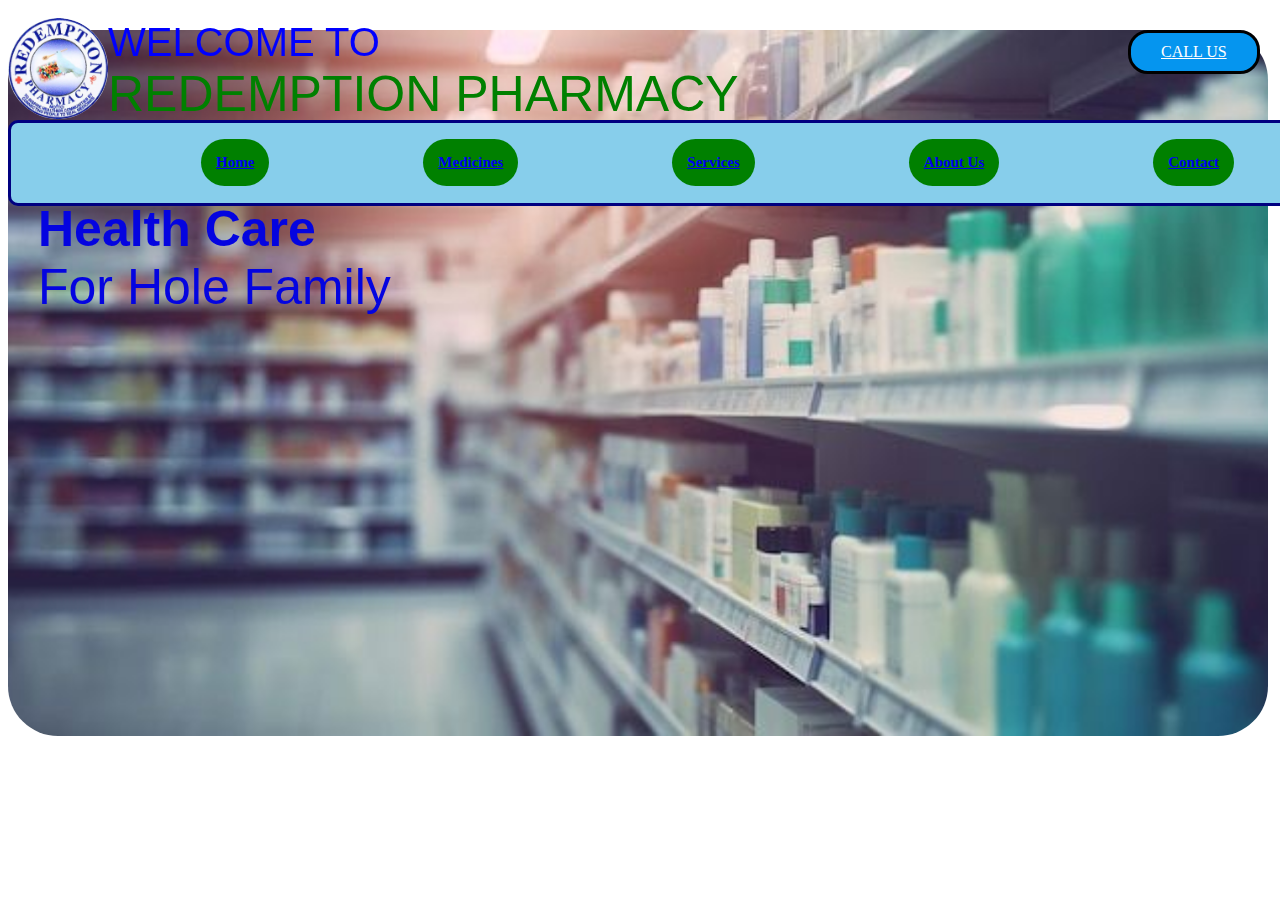
<file: index.html>
<!DOCTYPE html>
<html lang="en">
<head>
    <meta charset="UTF-8">
    <meta name="viewport" content="width=device-width, initial-scale=1.0">
    <title>Redemptio Website</title>
    <link rel="stylesheet" href="./style.css">
</head>
<body>
    <section class="jfree">
    
        
        <div>
            <div class="nav">
                <p class="nav2"> Welcome To</p>
                <p class="nav3"> Redemption Pharmacy</p>
                <img src="./Redemption Logo.png" alt="Redemption Logo">
            </div>
        </div>

        <div class="bar">
            <header>
                <nav>
                    <ul class="bar1">
                        <li><a href="#">Home</a></li>
                        <li><a href="#">Medicines</a></li>
                        <li><a href="#">Services</a></li>
                        <li><a href="#">About Us</a></li>
                        <li><a href="#">Contact</a></li>
                    </ul>
                </nav>
            </header>       
        </div>

        <botton class="call">
                <a href="#">Call Us</a>
        </botton>
    </section>

    <section class="board">
        <div>
            <div class="nav1">
                <img src="./Redemption Background.jpeg" alt="Redemption Pharmacy">
            </div>

            <div class="care">
                <p> <b>Health Care</b> <br> For Hole Family</p>
                
            </div>
          
        </div>
    
    </section>

</body>
</html>
</file>
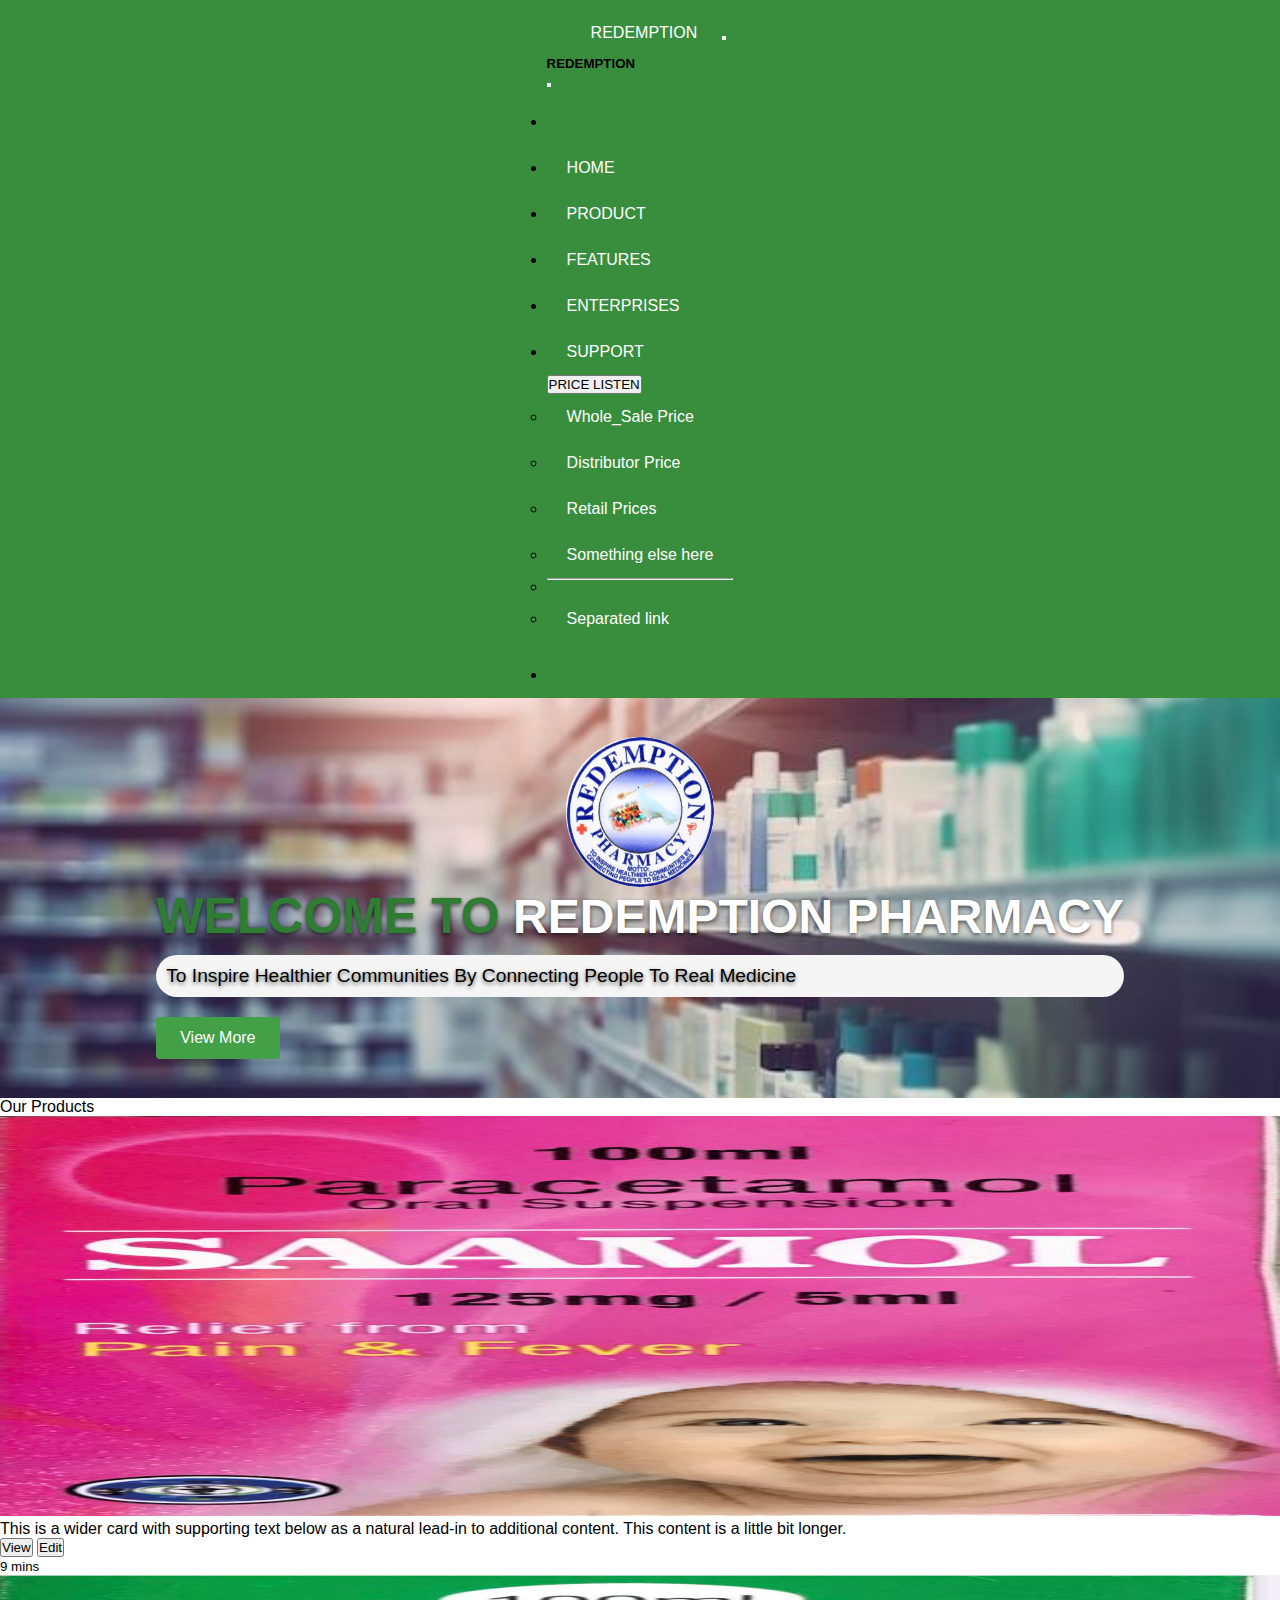
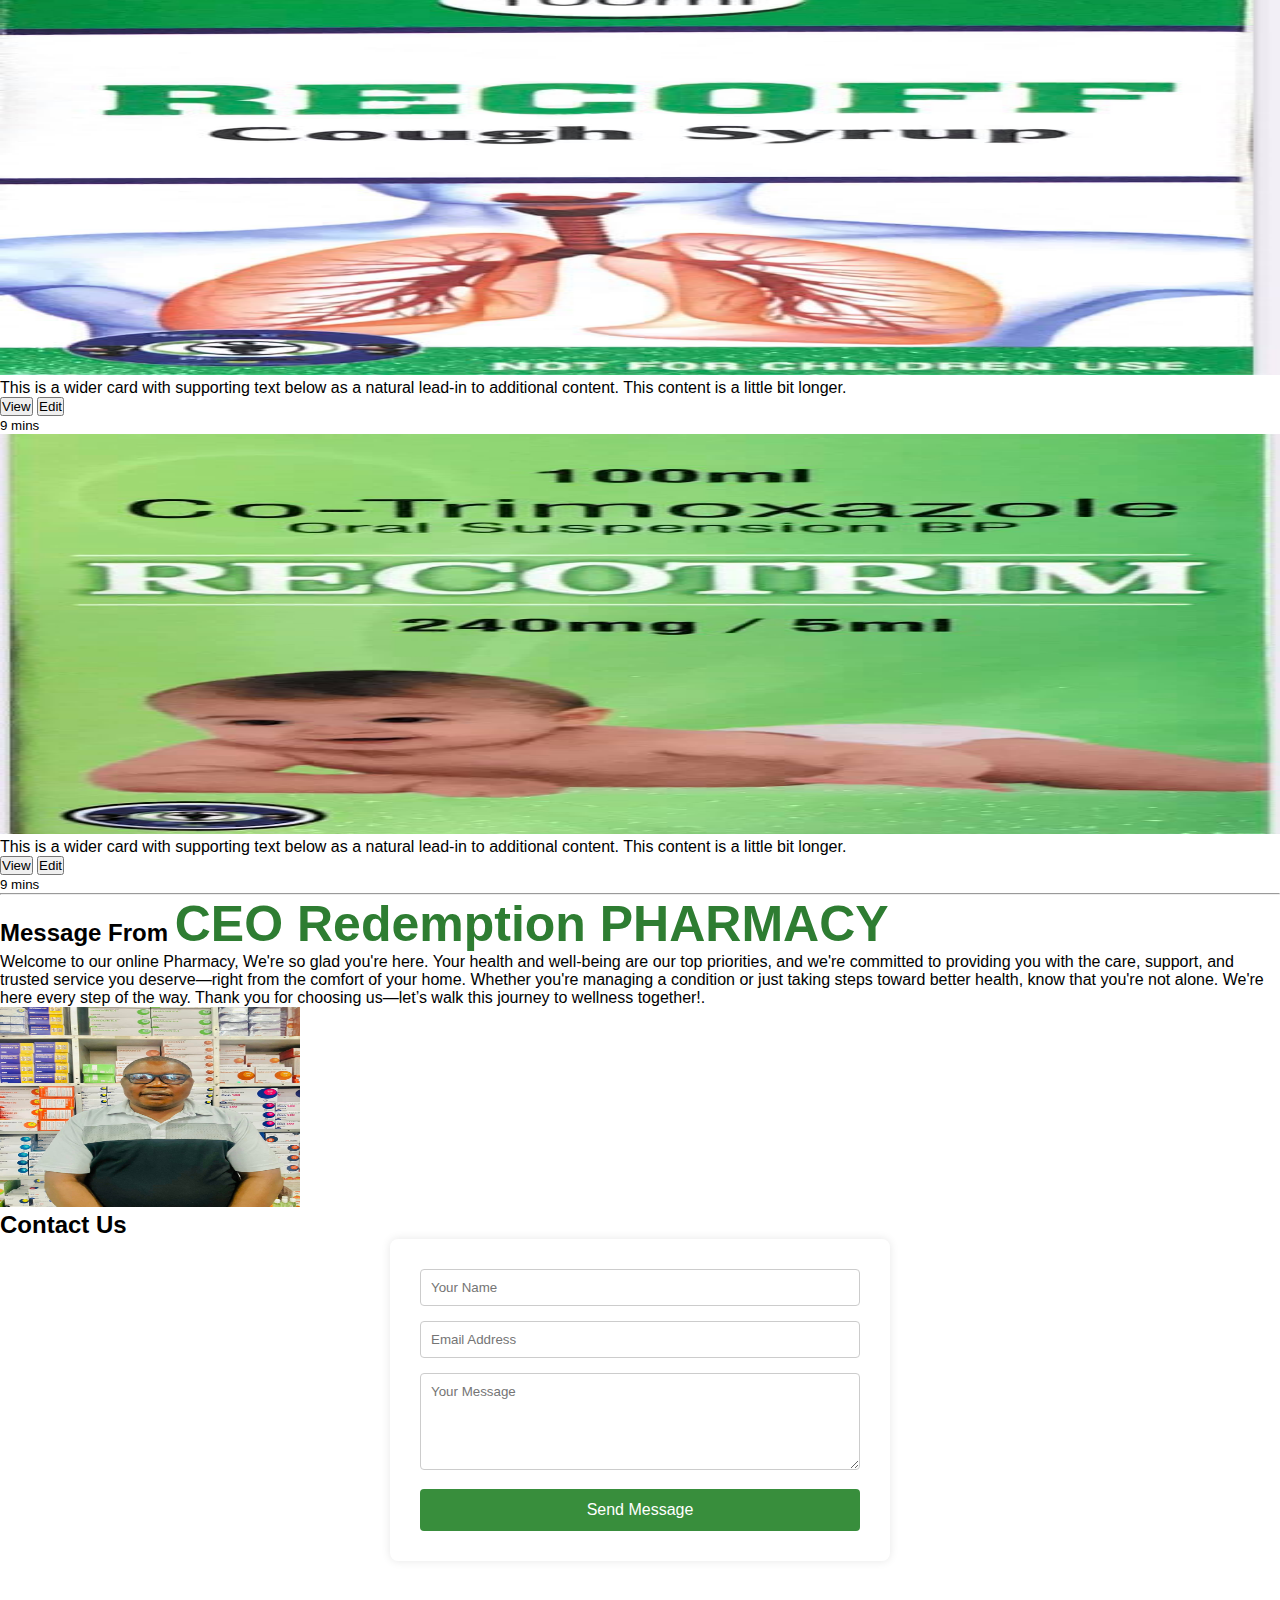
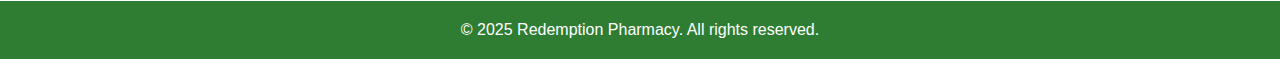
<file: index.html.html>
<!DOCTYPE html>
<html lang="en">
<head>
  <meta charset="UTF-8" />
  <meta name="viewport" content="width=device-width, initial-scale=1.0"/>
  <title>Redemption Pharmacy Site</title>
  <link rel="stylesheet" href="/index.css">
  <link href="https://cdn.jsdelivr.net/npm/bootstrap@5.3.7/dist/css/bootstrap.min.css" rel="stylesheet" integrity="sha384-LN+7fdVzj6u52u30Kp6M/trliBMCMKTyK833zpbD+pXdCLuTusPj697FH4R/5mcr" crossorigin="anonymous">
  <style>
  </style>
</head>
<body>
    <!--Navigator Bar-->
    <nav class="navbar navbar-expand-md bg-dark sticky-top border-bottom" data-bs-theme="dark"> 
        <div class="container"> <a class="navbar-brand d-md-none" href="#"> <svg class="bi" width="24" height="24" aria-hidden="true"><use xlink:href="#aperture"></use></svg>REDEMPTION</a> <button class="navbar-toggler" type="button" data-bs-toggle="offcanvas" data-bs-target="#offcanvas" aria-controls="offcanvas" aria-label="Toggle navigation"> <span class="navbar-toggler-icon"></span> </button> <div class="offcanvas offcanvas-end" tabindex="-1" id="offcanvas" aria-labelledby="offcanvasLabel"> 
            <div class="offcanvas-header"> <h5 class="offcanvas-title" id="offcanvasLabel">REDEMPTION</h5> <button type="button" class="btn-close" data-bs-dismiss="offcanvas" aria-label="Close"></button> </div> <div class="offcanvas-body"> <ul class="navbar-nav flex-grow-1 justify-content-between"> 
                <li class="nav-item"> <a class="nav-link" href="./index.html.html" aria-label="Aperture"> <svg class="bi" width="24" height="24" aria-hidden="true"><use xlink:href="#aperture"></use></svg> </a></li> 
                <li class="nav-item"><a class="nav-link" href="./index.html.html">HOME</a></li> 
                <li class="nav-item"><a class="nav-link" href="./product.html">PRODUCT</a></li> 
                <li class="nav-item"><a class="nav-link" href="#">FEATURES</a></li> 
                <li class="nav-item"><a class="nav-link" href="#">ENTERPRISES</a></li> 
                <li class="nav-item"><a class="nav-link" href="#">SUPPORT</a></li> 
                <div class="dropdown" data-bs-theme="light">
            <button class="btn btn-secondary dropdown-toggle" type="button" id="dropdownMenuButtonLight" data-bs-toggle="dropdown" aria-expanded="false">
                PRICE LISTEN
            </button>
            <ul class="dropdown-menu" aria-labelledby="dropdownMenuButtonLight">
                <li><a class="dropdown-item active" href="#">Whole_Sale Price</a></li>
                <li><a class="dropdown-item" href="#">Distributor Price</a></li>
                <li><a class="dropdown-item" href="#">Retail Prices</a></li>
                <li><a class="dropdown-item" href="#">Something else here</a></li>
                <li><hr class="dropdown-divider"></li>
                <li><a class="dropdown-item" href="#">Separated link</a></li>
            </ul>
            </div>
                <li class="nav-item"><a class="nav-link" href="#" aria-label="Cart"> <svg class="bi" width="24" height="24" aria-hidden="true"><use xlink:href="#cart"></use></svg> </a></li> </ul> </div> </div> 
        </div> 
    </nav>
    
    <!--Hero Section-->
    <section class="hero">
        <img src="./Redemption Logo.png" alt="redem-logo" height="150px" class="redem-logo">

        <div>
        <h1><span>WELCOME TO</span> REDEMPTION PHARMACY</h1>
        <p class="motto">To Inspire Healthier Communities By Connecting People To Real Medicine</p>
        <button onclick="window.location.href='#contact'"type="button" class="btn btn-outline-primary">View More</button></div>
    </section>
    <!--Product Section-->
<div class="album py-5 bg-body-tertiary container-2"> 
            <p> Our Products </p>
            <div class="container"> 
            <div class="row row-cols-1 row-cols-sm-2 row-cols-md-3 g-3"> <div class="col"> 
                <div class="card shadow-sm"> 
                    <img src="./Product/Saamol PCM syr.jpg" alt="Saamol"  aria-label="Placeholder: Thumbnail" class="bd-placeholder-img card-img-top" height="400" preserveAspectRatio="xMidYMid slice" role="img" width="100%" xmlns="http://www.w3.org/2000/svg"><title>Placeholder</title><rect width="100%" height="100%" fill="#55595c"></rect>
                    <div class="card-body"> <p class="card-text">This is a wider card with supporting text below as a natural lead-in to additional content. This content is a little bit longer.</p> 
                    <div class="d-flex justify-content-between align-items-center"> <div class="btn-group"> <button type="button" class="btn btn-sm btn-outline-secondary">View</button> <button type="button" class="btn btn-sm btn-outline-secondary">Edit</button> </div> <small class="text-body-secondary">9 mins</small> 
                </div> 
            </div> 
        </div> </div> 
        
        <div class="col"> 
            <div class="card shadow-sm"> 
                <img src="./Product/Recoff Cough syr.jpg" alt="Saamol"  aria-label="Placeholder: Thumbnail" class="bd-placeholder-img card-img-top" height="400" preserveAspectRatio="xMidYMid slice" role="img" width="100%" xmlns="http://www.w3.org/2000/svg"><title>Placeholder</title><rect width="100%" height="100%" fill="#55595c"></rect>
                <div class="card-body"> <p class="card-text">This is a wider card with supporting text below as a natural lead-in to additional content. This content is a little bit longer.</p> 
                <div class="d-flex justify-content-between align-items-center"> <div class="btn-group"> <button type="button" class="btn btn-sm btn-outline-secondary">View</button> <button type="button" class="btn btn-sm btn-outline-secondary">Edit</button> 
                </div> <small class="text-body-secondary">9 mins</small> 
            </div> </div> 
        </div> </div> 
        
        <div class="col"> 
            <div class="card shadow-sm"> 
                    <img src="./Product/Recotrim syr.jpg" alt="Saamol"  aria-label="Placeholder: Thumbnail" class="bd-placeholder-img card-img-top" height="400" preserveAspectRatio="xMidYMid slice" role="img" width="100%" xmlns="http://www.w3.org/2000/svg"><title>Placeholder</title><rect width="100%" height="100%" fill="#55595c"></rect>
                 <div class="card-body"> <p class="card-text">This is a wider card with supporting text below as a natural lead-in to additional content. This content is a little bit longer.</p> 
                <div class="d-flex justify-content-between align-items-center"> <div class="btn-group"> <button type="button" class="btn btn-sm btn-outline-secondary">View</button> <button type="button" class="btn btn-sm btn-outline-secondary">Edit</button> 
                </div> <small class="text-body-secondary">9 mins</small> 
            </div> 
        </div> </div> </div> 
    </div>


<!--Ceo Details-->
    <hr class="featurette-divider"> 
<div class="row featurette"> 
    <div class="col-md-7"> 
        <h2 class="featurette-heading fw-normal lh-1">Message From <dr> 
            <span class="text-body-secondary">CEO Redemption PHARMACY</span></h2> 
        <p class="lead">
            Welcome to our online Pharmacy,

            We're so glad you're here. Your health and well-being are our top priorities, and we're committed to providing you with the care, support, and trusted service you deserve—right from the comfort of your home.

            Whether you're managing a condition or just taking steps toward better health, know that you're not alone. We're here every step of the way.

            Thank you for choosing us—let’s walk this journey to wellness together!.
        </p> 
    </div> 
    <div class="col-md-5 ceo"> 
        <img src="./Product/CEO Redemption.jpg" aria-label="Placeholder: 500x500" class="bd-placeholder-img bd-placeholder-img-lg featurette-image img-fluid mx-auto" height="200" preserveAspectRatio="xMidYMid slice" role="img" width="300"  xmlns="http://www.w3.org/2000/svg">
        <title>Ceo Redemption Photo</title><rect width="100%" height="100%" fill="var(--bs-secondary-bg)"></rect>
    </div> 
</div> 


    <!--details-->
  <section class="section-1" id="contact">
    <h2>Contact Us</h2>
    <form>
      <input type="text" placeholder="Your Name" required>
      <input type="email" placeholder="Email Address" required>
      <textarea rows="5" placeholder="Your Message" required></textarea>
      <button type="submit">Send Message</button>
    </form>
  </section>

  <footer>
    <p>&copy; 2025 Redemption Pharmacy. All rights reserved.</p>
  </footer>
<script src="https://cdn.jsdelivr.net/npm/bootstrap@5.3.7/dist/js/bootstrap.bundle.min.js" integrity="sha384-ndDqU0Gzau9qJ1lfW4pNLlhNTkCfHzAVBReH9diLvGRem5+R9g2FzA8ZGN954O5Q" crossorigin="anonymous"></script>
</body>
</html>
</file>
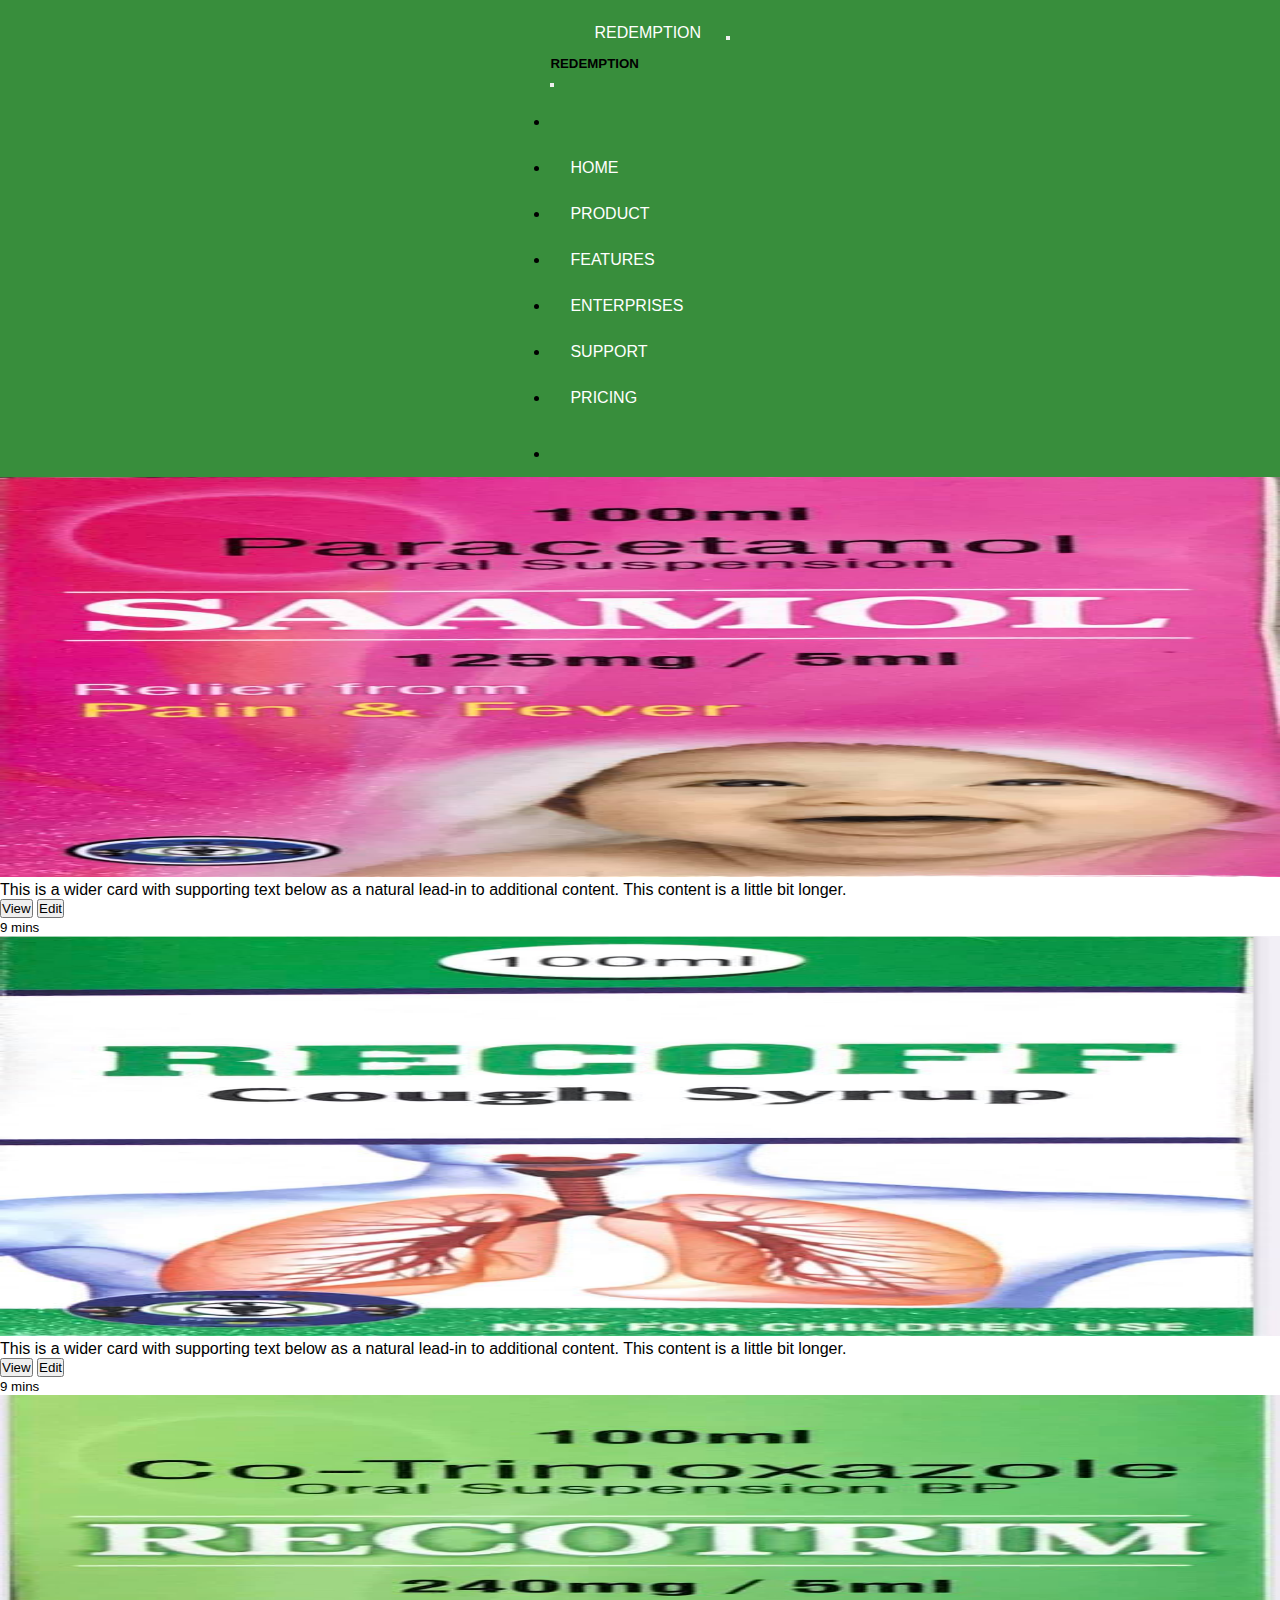
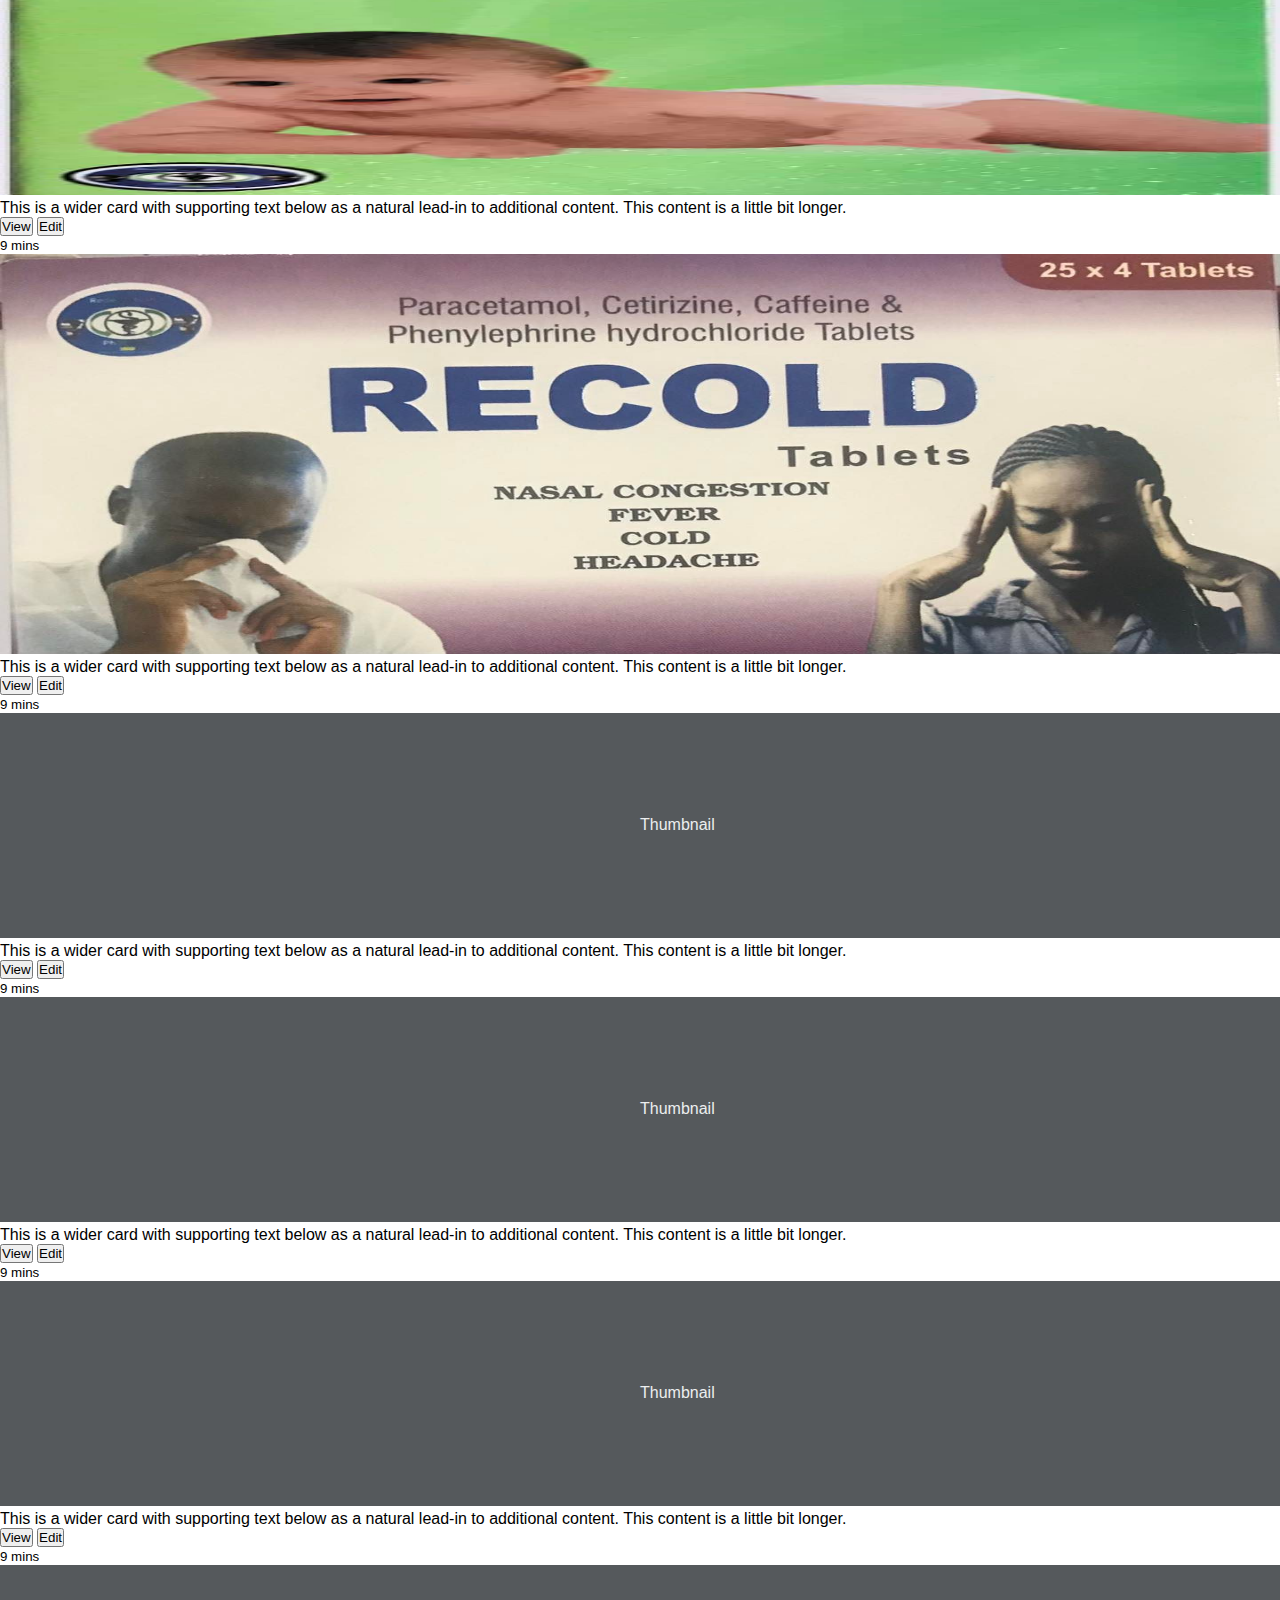
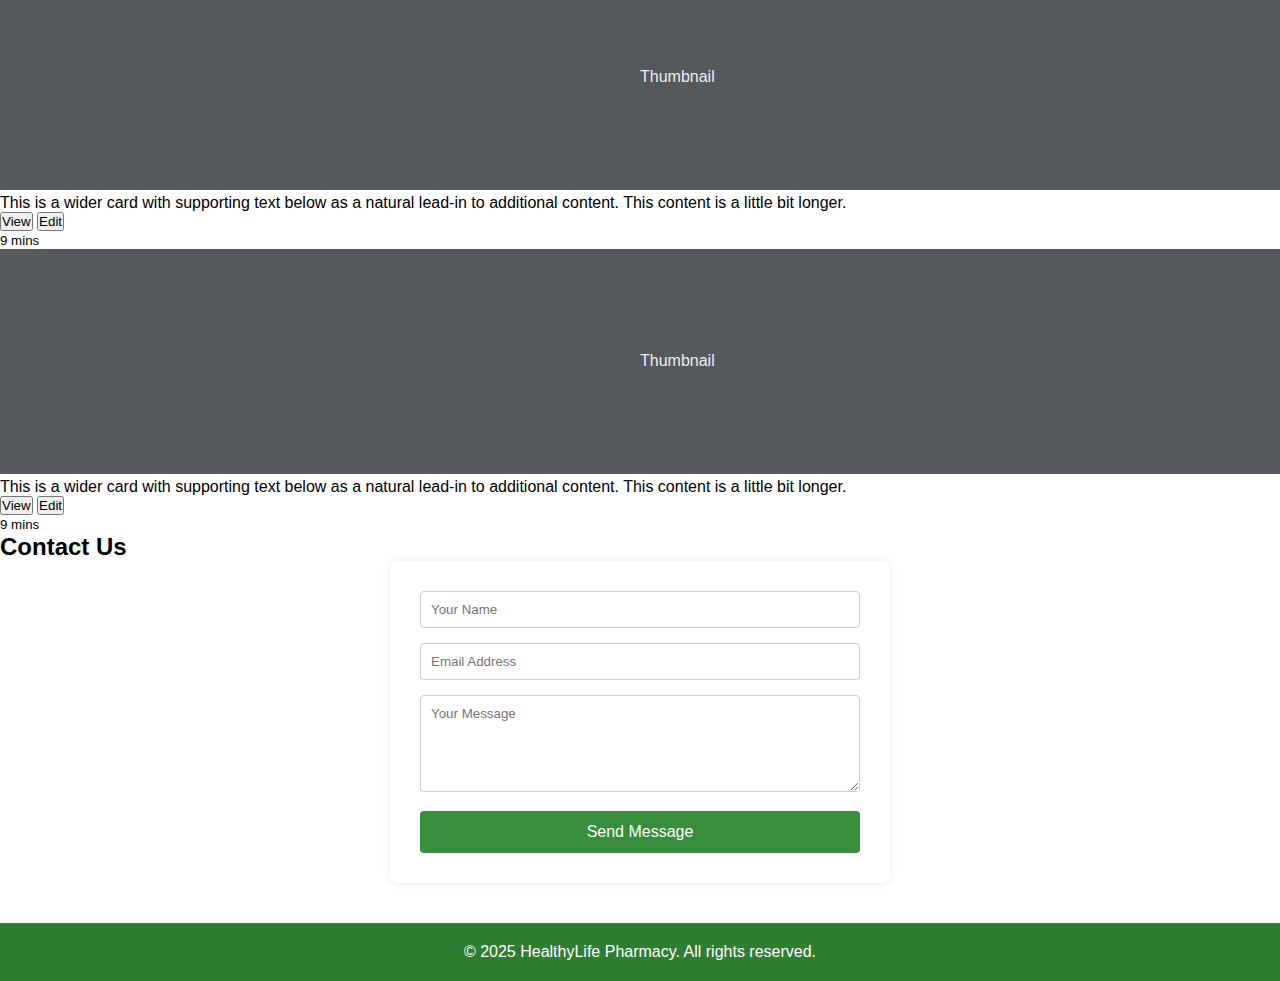
<file: product.html>
<!DOCTYPE html>
<html lang="en">
<head>
  <meta charset="UTF-8" />
  <meta name="viewport" content="width=device-width, initial-scale=1.0"/>
  <title>Redemption Pharmacy Site</title>
  <link rel="stylesheet" href="/index.css">
  <link href="https://cdn.jsdelivr.net/npm/bootstrap@5.3.7/dist/css/bootstrap.min.css" rel="stylesheet" integrity="sha384-LN+7fdVzj6u52u30Kp6M/trliBMCMKTyK833zpbD+pXdCLuTusPj697FH4R/5mcr" crossorigin="anonymous">
  <style>
  </style>
</head>
<body>
    <!--Navigator Bar-->
    <nav class="navbar navbar-expand-md bg-dark sticky-top border-bottom" data-bs-theme="dark"> 
        <div class="container"> <a class="navbar-brand d-md-none" href="#"> <svg class="bi" width="24" height="24" aria-hidden="true"><use xlink:href="#aperture"></use></svg>REDEMPTION</a> <button class="navbar-toggler" type="button" data-bs-toggle="offcanvas" data-bs-target="#offcanvas" aria-controls="offcanvas" aria-label="Toggle navigation"> <span class="navbar-toggler-icon"></span> </button> <div class="offcanvas offcanvas-end" tabindex="-1" id="offcanvas" aria-labelledby="offcanvasLabel"> 
            <div class="offcanvas-header"> <h5 class="offcanvas-title" id="offcanvasLabel">REDEMPTION</h5> <button type="button" class="btn-close" data-bs-dismiss="offcanvas" aria-label="Close"></button> </div> <div class="offcanvas-body"> <ul class="navbar-nav flex-grow-1 justify-content-between"> 
                <li class="nav-item"> <a class="nav-link" href="#" aria-label="Aperture"> <svg class="bi" width="24" height="24" aria-hidden="true"><use xlink:href="#aperture"></use></svg> </a></li> 
                <li class="nav-item"><a class="nav-link" href="./index.html.html">HOME</a></li> <li class="nav-item"><a class="nav-link" href="#">PRODUCT</a></li> 
                <li class="nav-item"><a class="nav-link" href="#">FEATURES</a></li> 
                <li class="nav-item"><a class="nav-link" href="#">ENTERPRISES</a></li> 
                <li class="nav-item"><a class="nav-link" href="#">SUPPORT</a></li> 
                <li class="nav-item"><a class="nav-link" href="#">PRICING</a></li> 
                <li class="nav-item"><a class="nav-link" href="#" aria-label="Cart"> <svg class="bi" width="24" height="24" aria-hidden="true"><use xlink:href="#cart"></use></svg> </a></li> </ul> </div> </div> 
        </div> 
    </nav>
    
<div class="album py-5 bg-body-tertiary"> 
            <div class="container"> 
            <div class="row row-cols-1 row-cols-sm-2 row-cols-md-3 g-3"> <div class="col"> 
                <div class="card shadow-sm"> 
                    <img src="./Product/Saamol PCM syr.jpg" alt="Saamol"  aria-label="Placeholder: Thumbnail" class="bd-placeholder-img card-img-top" height="400" preserveAspectRatio="xMidYMid slice" role="img" width="100%" xmlns="http://www.w3.org/2000/svg"><title>Placeholder</title><rect width="100%" height="100%" fill="#55595c"></rect>
                    <div class="card-body"> <p class="card-text">This is a wider card with supporting text below as a natural lead-in to additional content. This content is a little bit longer.</p> 
                    <div class="d-flex justify-content-between align-items-center"> <div class="btn-group"> <button type="button" class="btn btn-sm btn-outline-secondary">View</button> <button type="button" class="btn btn-sm btn-outline-secondary">Edit</button> </div> <small class="text-body-secondary">9 mins</small> 
                </div> 
            </div> 
        </div> </div> 
        
        <div class="col"> 
            <div class="card shadow-sm"> 
                    <img src="./Product/Recoff Cough syr.jpg" alt="Saamol"  aria-label="Placeholder: Thumbnail" class="bd-placeholder-img card-img-top" height="400" preserveAspectRatio="xMidYMid slice" role="img" width="100%" xmlns="http://www.w3.org/2000/svg"><title>Placeholder</title><rect width="100%" height="100%" fill="#55595c"></rect>
                <div class="card-body"> <p class="card-text">This is a wider card with supporting text below as a natural lead-in to additional content. This content is a little bit longer.</p> 
                <div class="d-flex justify-content-between align-items-center"> <div class="btn-group"> <button type="button" class="btn btn-sm btn-outline-secondary">View</button> <button type="button" class="btn btn-sm btn-outline-secondary">Edit</button> 
                </div> <small class="text-body-secondary">9 mins</small> 
            </div> </div> 
        </div> </div> 
        
        <div class="col"> 
            <div class="card shadow-sm"> 
                    <img src="./Product/Recotrim syr.jpg" alt="Saamol"  aria-label="Placeholder: Thumbnail" class="bd-placeholder-img card-img-top" height="400" preserveAspectRatio="xMidYMid slice" role="img" width="100%" xmlns="http://www.w3.org/2000/svg"><title>Placeholder</title><rect width="100%" height="100%" fill="#55595c"></rect>
                 <div class="card-body"> <p class="card-text">This is a wider card with supporting text below as a natural lead-in to additional content. This content is a little bit longer.</p> 
                <div class="d-flex justify-content-between align-items-center"> <div class="btn-group"> <button type="button" class="btn btn-sm btn-outline-secondary">View</button> <button type="button" class="btn btn-sm btn-outline-secondary">Edit</button> 
                </div> <small class="text-body-secondary">9 mins</small> 
            </div> 
        </div> </div> </div> 
        
        <div class="col"> 
            <div class="card shadow-sm"> 
                    <img src="./Product/Recold tab s-s.jpg" alt="Saamol"  aria-label="Placeholder: Thumbnail" class="bd-placeholder-img card-img-top" height="400" preserveAspectRatio="xMidYMid slice" role="img" width="100%" xmlns="http://www.w3.org/2000/svg"><title>Placeholder</title><rect width="100%" height="100%" fill="#55595c"></rect>
                <div class="card-body"> <p class="card-text">This is a wider card with supporting text below as a natural lead-in to additional content. This content is a little bit longer.</p> 
                <div class="d-flex justify-content-between align-items-center"> <div class="btn-group"> <button type="button" class="btn btn-sm btn-outline-secondary">View</button> <button type="button" class="btn btn-sm btn-outline-secondary">Edit</button> 
                </div> <small class="text-body-secondary">9 mins</small> 
            </div> 
        </div> </div> </div> 
        <div class="col"> 
            <div class="card shadow-sm"> 
                <svg aria-label="Placeholder: Thumbnail" class="bd-placeholder-img card-img-top" height="225" preserveAspectRatio="xMidYMid slice" role="img" width="100%" xmlns="http://www.w3.org/2000/svg"><title>Placeholder</title><rect width="100%" height="100%" fill="#55595c"></rect><text x="50%" y="50%" fill="#eceeef" dy=".3em">Thumbnail</text></svg> 
                <div class="card-body"> <p class="card-text">This is a wider card with supporting text below as a natural lead-in to additional content. This content is a little bit longer.</p> 
                <div class="d-flex justify-content-between align-items-center"> <div class="btn-group"> <button type="button" class="btn btn-sm btn-outline-secondary">View</button> <button type="button" class="btn btn-sm btn-outline-secondary">Edit</button> 
                </div> <small class="text-body-secondary">9 mins</small> 
            </div> 
        </div> </div> </div> 
   
    <div class="col"> 
        <div class="card shadow-sm"> 
            <svg aria-label="Placeholder: Thumbnail" class="bd-placeholder-img card-img-top" height="225" preserveAspectRatio="xMidYMid slice" role="img" width="100%" xmlns="http://www.w3.org/2000/svg"><title>Placeholder</title><rect width="100%" height="100%" fill="#55595c"></rect><text x="50%" y="50%" fill="#eceeef" dy=".3em">Thumbnail</text></svg> 
            <div class="card-body"> <p class="card-text">This is a wider card with supporting text below as a natural lead-in to additional content. This content is a little bit longer.</p> 
                <div class="d-flex justify-content-between align-items-center"> <div class="btn-group"> <button type="button" class="btn btn-sm btn-outline-secondary">View</button> <button type="button" class="btn btn-sm btn-outline-secondary">Edit</button> 
                </div> <small class="text-body-secondary">9 mins</small> 
            </div> 
        </div> 
    </div> </div> 
    
    <div class="col"> 
        <div class="card shadow-sm"> 
            <svg aria-label="Placeholder: Thumbnail" class="bd-placeholder-img card-img-top" height="225" preserveAspectRatio="xMidYMid slice" role="img" width="100%" xmlns="http://www.w3.org/2000/svg"><title>Placeholder</title><rect width="100%" height="100%" fill="#55595c"></rect><text x="50%" y="50%" fill="#eceeef" dy=".3em">Thumbnail</text></svg> 
            <div class="card-body"> <p class="card-text">This is a wider card with supporting text below as a natural lead-in to additional content. This content is a little bit longer.</p> 
                <div class="d-flex justify-content-between align-items-center"> <div class="btn-group"> <button type="button" class="btn btn-sm btn-outline-secondary">View</button> <button type="button" class="btn btn-sm btn-outline-secondary">Edit</button> 
                </div> <small class="text-body-secondary">9 mins</small> 
            </div> 
        </div> 
    </div> </div> 
    
    <div class="col"> 
        <div class="card shadow-sm"> 
            <svg aria-label="Placeholder: Thumbnail" class="bd-placeholder-img card-img-top" height="225" preserveAspectRatio="xMidYMid slice" role="img" width="100%" xmlns="http://www.w3.org/2000/svg"><title>Placeholder</title><rect width="100%" height="100%" fill="#55595c"></rect><text x="50%" y="50%" fill="#eceeef" dy=".3em">Thumbnail</text></svg> 
            <div class="card-body"> <p class="card-text">This is a wider card with supporting text below as a natural lead-in to additional content. This content is a little bit longer.</p> 
                <div class="d-flex justify-content-between align-items-center"> <div class="btn-group"> <button type="button" class="btn btn-sm btn-outline-secondary">View</button> <button type="button" class="btn btn-sm btn-outline-secondary">Edit</button> 
                </div> <small class="text-body-secondary">9 mins</small> 
            </div> 
        </div> 
    </div> </div> 
    
    <div class="col"> 
        <div class="card shadow-sm"> 
            <svg aria-label="Placeholder: Thumbnail" class="bd-placeholder-img card-img-top" height="225" preserveAspectRatio="xMidYMid slice" role="img" width="100%" xmlns="http://www.w3.org/2000/svg"><title>Placeholder</title><rect width="100%" height="100%" fill="#55595c"></rect><text x="50%" y="50%" fill="#eceeef" dy=".3em">Thumbnail</text></svg> 
            <div class="card-body"> <p class="card-text">This is a wider card with supporting text below as a natural lead-in to additional content. This content is a little bit longer.</p> 
                <div class="d-flex justify-content-between align-items-center"> <div class="btn-group"> <button type="button" class="btn btn-sm btn-outline-secondary">View</button> <button type="button" class="btn btn-sm btn-outline-secondary">Edit</button> 
                </div> <small class="text-body-secondary">9 mins</small> 
            </div> 
        </div> 
    </div> </div> </div> </div>
</div>
    
  <section class="section-1" id="contact">
    <h2>Contact Us</h2>
    <form>
      <input type="text" placeholder="Your Name" required>
      <input type="email" placeholder="Email Address" required>
      <textarea rows="5" placeholder="Your Message" required></textarea>
      <button type="submit">Send Message</button>
    </form>
  </section>

  <footer>
    <p>&copy; 2025 HealthyLife Pharmacy. All rights reserved.</p>
  </footer>
<script src="https://cdn.jsdelivr.net/npm/bootstrap@5.3.7/dist/js/bootstrap.bundle.min.js" integrity="sha384-ndDqU0Gzau9qJ1lfW4pNLlhNTkCfHzAVBReH9diLvGRem5+R9g2FzA8ZGN954O5Q" crossorigin="anonymous"></script>
</body>
</html>
</file>
<file: style.css>
/* Section JFree Heading */

img {
    z-index: -0;
    width: 1255px;
    height: 100%;
    border-radius: 50px;
}
.nav {
    position: fixed;
}
.nav2{ 
    color: blue;
    font-size: 40px;
    margin-top: -10px;
    margin-left: 100px;
    text-transform: uppercase;
    font-family: 'Franklin Gothic Medium', 'Arial Narrow', Arial, sans-serif;
}
.nav3 {
    color:green;
    font-size: 50px;
    margin-top: -40px;
    margin-left: 100px;
    text-transform: uppercase;
    font-family:'Franklin Gothic Medium', 'Arial Narrow', Arial, sans-serif;
}
.nav img {
    width: 100px;
    margin-top: -155px;
    float: left;
}
.bar ul {
    list-style: none;
    clear: both;
    gap: 25px;
    display: inline-block;
}
.bar {
    border: solid navy;
    border-radius: 10px;
    background: skyblue;
    width: 100%;
    position: fixed; 
    display: block;
    height: 40px;
    padding-bottom: 40px;
    margin-top: 90px;
}

.bar ul li {
    display: inline-block;
    padding: 15px;
    background-color: green;
    color: rgb(157, 21, 21);
    border-radius: 25px;
    font-size: 15px;
    margin-left: 150px;
    font-weight: bold;
}


section .jfree {
    position: fixed;
}
.call {
    float: left;
    position: relative;
    margin-left: 70rem;
   
    border: solid black;
    border-radius: 20px;
    padding: 10px 30px;
    background: rgb(5, 149, 239);
    position: fixed;
    
}
.call a {
    color:white;
    text-transform: uppercase;
    font-family:fantasy;
}
.bar:hover {
    opacity: .5;
}

/* Section Board */
.board {
    width: 1000px;
    margin-top: 30px;
}
.nav1 nav {
    position: relative;
    height: 300px;
    top: 70px;
}
.nav1 img{
    width: 1260px;
    position:static;
}

.care p {
    position: fixed;
    padding: 30px;
    margin-top: -570px;
    font-size: 50px;
    font-family: Impact, Haettenschweiler, 'Arial Narrow Bold', sans-serif;
    color: rgb(4, 4, 224); 
}
</file>
<file: index.css>
* {
      box-sizing: border-box;
      margin: 0;
      padding: 0;
      font-family: 'Segoe UI', sans-serif;
    }

    header {
      background-color: #2e7d32;
      color: white;
      padding: 20px;
      text-align: center;
    }

    nav {
      display: flex;
      justify-content: center;
      background: #388e3c;
    }

    nav a {
      color: white;
      padding: 14px 20px;
      display: inline-block;
      text-decoration: none;
    }

    nav a:hover {
      background: #2e7d32;
    }

    .motto {
        background-color: whitesmoke;
        color: black;
        border-radius: 100px;
        padding: 10px;
    }

    .hero {
      background: url(./Redemption\ Background.jpeg) no-repeat center center/cover;
      height: 400px;
      color: white;
      display: flex;
      flex-direction: column;
      justify-content: center;
      align-items: center;
      text-shadow: 0 2px 4px rgba(0, 0, 0, 0.6);
    }

    .hero h1 {
      font-size: 3rem;
    }

    span {
        color: #2e7d32;
        font-size: 50px;
    }

    .hero p {
      font-size: 1.2rem;
      margin-top: 10px;
    }

    .hero button {
      margin-top: 20px;
      padding: 12px 24px;
      background: #43a047;
      border: none;
      color: white;
      font-size: 1rem;
      cursor: pointer;
      border-radius: 4px;
    }

    .section {
      padding: 40px 20px;
      max-width: 1000px;
      margin: auto;
    }

    .section h2 {
      text-align: center;
      color: #2e7d32;
      margin-bottom: 20px;
    }

    .services {
      display: flex;
      flex-wrap: wrap;
      gap: 20px;
      justify-content: center;
    }

    .service {
      background: rgb(247, 241, 241);
      padding: 20px;
      border-radius: 8px;
      width: 280px;
      box-shadow: 0 0 10px rgba(0,0,0,0.1);
      text-align: center;
    }

    .service h3 {
      color: #388e3c;
      margin-bottom: 10px;
    }

    form {
      background: white;
      padding: 30px;
      border-radius: 8px;
      box-shadow: 0 0 10px rgba(0,0,0,0.1);
      max-width: 500px;
      margin: auto;
    }

    .redem-logo {
        border-radius: 100px;
    }

    form input, form textarea {
      width: 100%;
      padding: 10px;
      margin-bottom: 15px;
      border: 1px solid #ccc;
      border-radius: 4px;
    }

    form button {
      background: #388e3c;
      color: white;
      border: none;
      padding: 12px;
      width: 100%;
      font-size: 1rem;
      cursor: pointer;
      border-radius: 4px;
    }

    footer {
      background: #2e7d32;
      color: white;
      text-align: center;
      padding: 20px;
      margin-top: 40px;
    }

    @media (max-width: 768px) {
      .services {
        flex-direction: column;
        align-items: center;
      }

      .hero h1 {
        font-size: 2rem;
      }

    }
</file>
